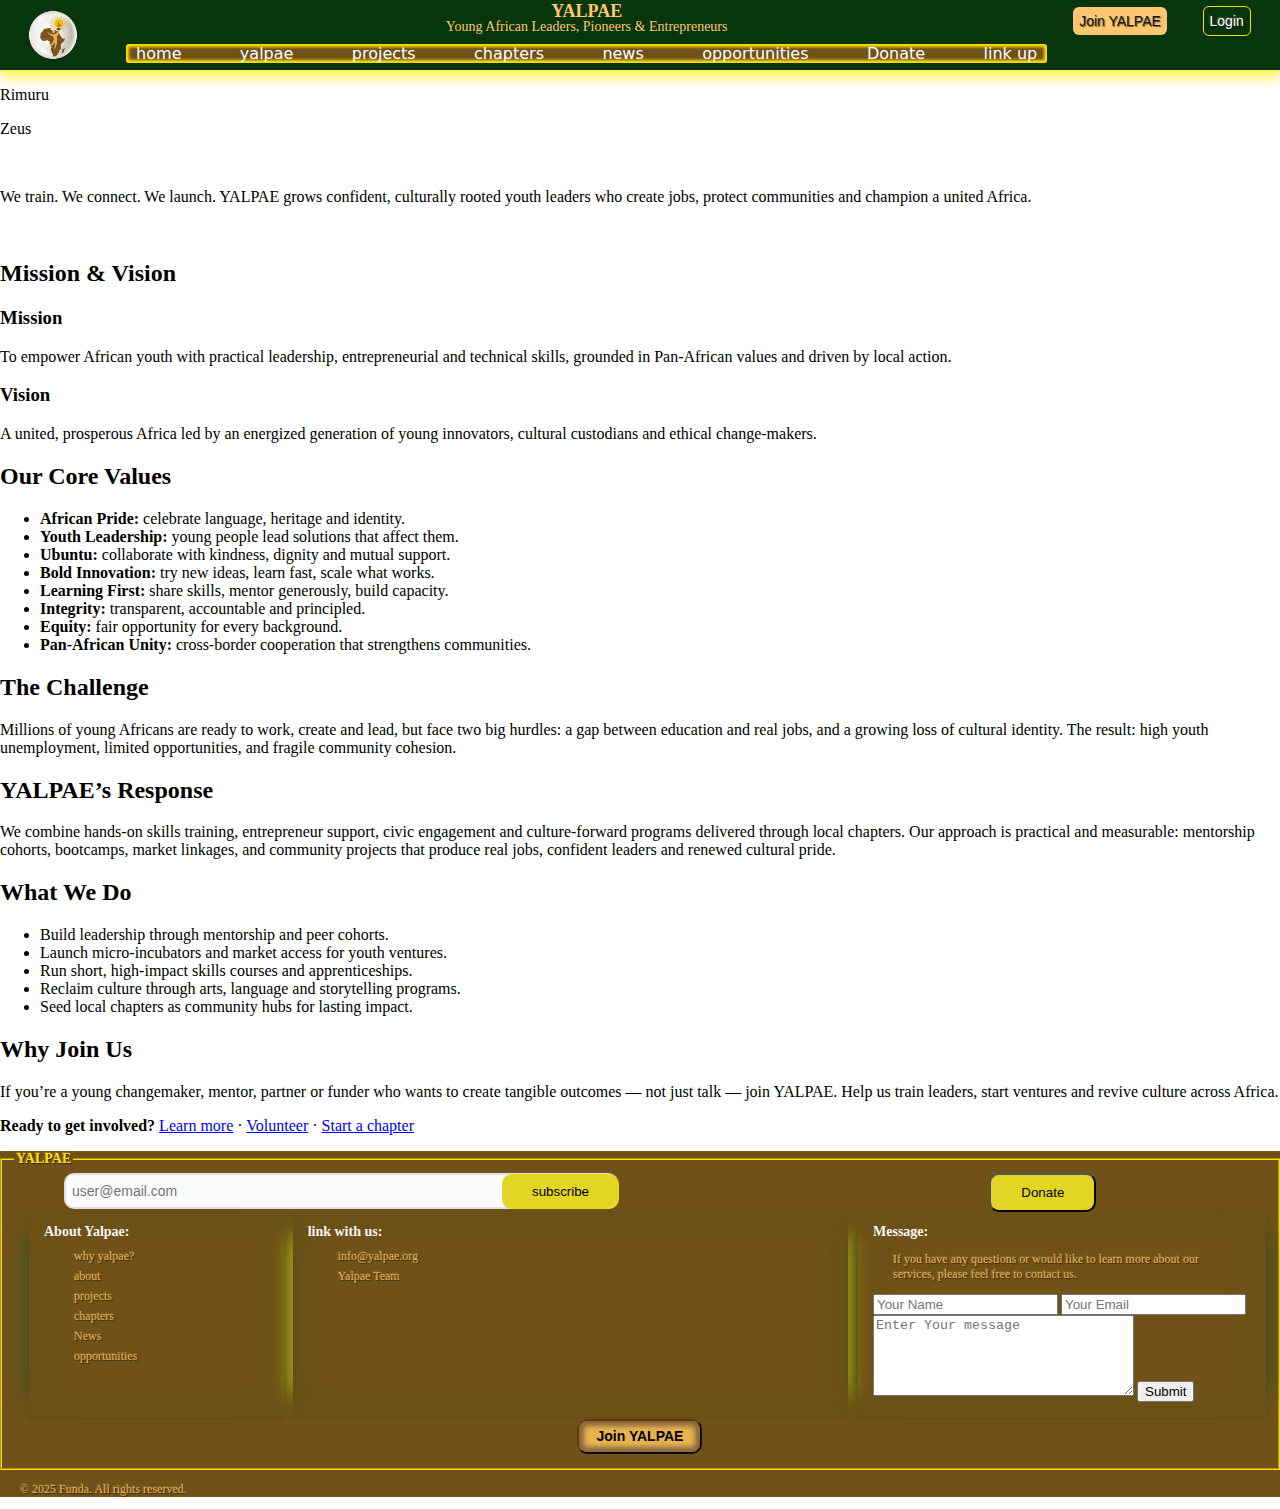
<file: index.html>
<!DOCTYPE html>
<html lang="en">
<head>
    <meta charset="UTF-8">
    <meta name="viewport" content="width=device-width, initial-scale=1.0">
    <meta name="description" content="YALPAE - Young African Leaders, Pioneers & Entrepreneurs. Empowering African youth through leadership, innovation, and entrepreneurship.">

    <title>Yalpae</title>
    <link rel="stylesheet" href="assets/styles/main.css">
    <link rel="icon" href="assets/imgs/logo_clearbg.png" type="imgs">
</head>

<body>
    <!-- Nav section -->
    <header>

        <div class="header-logo">
            <img id="menuToggle" src="assets/imgs/Logos/clear_BGs/logo_template-removebg.png" alt="Open menu" class="nav-logo" />
        </div>

        <div class="header-bar">
            <h1>YALPAE</h1>
            <h2>Young African Leaders, Pioneers &amp; Entrepreneurs</h2>
        </div>

        <div class="div3">
            <button class="reg" type="button">Join YALPAE</button>
        </div>

        <div class="div4">
            <button class="login" type="button">Login</button>
        </div>

        <div class="nav-links">
            <ul>
                <li><a href="#">home</a></li>
                <li><a href="#">yalpae</a></li>
                <li><a href="#">projects</a></li>
                <li><a href="#">chapters</a></li>
                <li><a href="#">news</a></li>
                <li><a href="#">opportunities</a></li>
                <li><a href="#">Donate</a></li>
                <li><a href="#">link up</a></li>
            </ul>
        </div>

        
        <!-- <div class="nav-section">
            <div class="menu-bar">
                <img id="menuToggle" src="assets/imgs/logo_clearbg.png" alt="Open menu" class="nav-logo" />
            </div>

            
            <div class="nav-bar">
                <div class="header-bar">
                    <div class="nav-headings">
                        <h1>YALPAE</h1>
                        <h2>Young African Leaders, Pioneers &amp; Entrepreneurs</h2>
                    </div>

                    <div class="log-btn">
                        <button class="login" type="button">Login</button>
                    </div>
                </div>

                <div class="nav-link"></div>
            </div>
            
        </div> -->
    </header> 
    
    <main>
        <section class="intro">
            <!--YALPAE, LOGO, SLOGAN-->
            <!-- <h1>YALPAE</h1>
            <h2>Young African Pioneers Leaders & Entrepreneurs</h2> -->
            <!--Insert qoutes-->
            <div>
                <p>Rimuru</p>
                <p>Zeus</p>
            </div>
        </section>

        <section id="yalpae">

            <!-- About YALPAE -->
            <!-- <article>
                <h2>About YALPAE</h2>
                <p>
                YALPAE — <strong>Young African Leaders, Pioneers & Entrepreneurs</strong> — is a youth-led movement registered in South Africa (NPC: 2025/670308/08). We equip young Africans with the skills, networks and opportunities to lead change in their communities. Through chapter-based programs, mentorship, cultural revival and enterprise support, we turn ambition into impact through one leader, one venture, one chapter at a time.
                </p>
            </article> -->

            <!-- Elevator Pitch -->
            <article>
                <br>
                <p>
                We train. We connect. We launch. YALPAE grows confident, culturally rooted youth leaders who create jobs, protect communities and champion a united Africa.
                </p>
                <br>
            </article>

            <div>
                <h2>Mission & Vision</h2>
                <!-- Mission -->
                <article>
                    <h3>Mission</h2>
                    <p>
                    To empower African youth with practical leadership, entrepreneurial and technical skills, grounded in Pan-African values and driven by local action.
                    </p>
                </article>

                <!-- Vision -->
                <article>
                    <h3>Vision</h2>
                    <p>
                    A united, prosperous Africa led by an energized generation of young innovators, cultural custodians and ethical change-makers.
                    </p>
                </article>
            </div>

            <!-- Core Values -->
            <article>
                <h2>Our Core Values</h2>
                <ul>
                <li><strong>African Pride:</strong> celebrate language, heritage and identity.</li>
                <li><strong>Youth Leadership:</strong> young people lead solutions that affect them.</li>
                <li><strong>Ubuntu:</strong> collaborate with kindness, dignity and mutual support.</li>
                <li><strong>Bold Innovation:</strong> try new ideas, learn fast, scale what works.</li>
                <li><strong>Learning First:</strong> share skills, mentor generously, build capacity.</li>
                <li><strong>Integrity:</strong> transparent, accountable and principled.</li>
                <li><strong>Equity:</strong> fair opportunity for every background.</li>
                <li><strong>Pan-African Unity:</strong> cross-border cooperation that strengthens communities.</li>
                </ul>
            </article>

            <!-- The Challenge -->
            <article>
                <h2>The Challenge</h2>
                <p>
                Millions of young Africans are ready to work, create and lead, but face two big hurdles: a gap between education and real jobs, and a growing loss of cultural identity. The result: high youth unemployment, limited opportunities, and fragile community cohesion.
                </p>
            </article>

            <!-- YALPAE's Response -->
            <article>
                <h2>YALPAE’s Response</h2>
                <p>
                We combine hands-on skills training, entrepreneur support, civic engagement and culture-forward programs delivered through local chapters. Our approach is practical and measurable: mentorship cohorts, bootcamps, market linkages, and community projects that produce real jobs, confident leaders and renewed cultural pride.
                </p>
            </article>

            <!-- What We Do -->
            <article>
                <h2>What We Do</h2>
                <ul>
                <li>Build leadership through mentorship and peer cohorts.</li>
                <li>Launch micro-incubators and market access for youth ventures.</li>
                <li>Run short, high-impact skills courses and apprenticeships.</li>
                <li>Reclaim culture through arts, language and storytelling programs.</li>
                <li>Seed local chapters as community hubs for lasting impact.</li>
                </ul>
            </article>
        </section>


        <section>
        <!-- Why Join Us -->
            <article>
                <h2>Why Join Us</h2>
                <p>
                If you’re a young changemaker, mentor, partner or funder who wants to create tangible outcomes — not just talk — join YALPAE. Help us train leaders, start ventures and revive culture across Africa.
                </p>
                <p>
                <strong>Ready to get involved?</strong> 
                <a href="#">Learn more</a> · 
                <a href="#">Volunteer</a> · 
                <a href="#">Start a chapter</a>
                </p>
            </article>

        </section>


    </main>

    <footer>
        <fieldset class="foot">
            <legend>YALPAE</legend>
            <!--About us-->
            <div class="foot1">
                <input type="email" name="subscribe" class="subscription" placeholder="user@email.com">
                <button type="submit" class="sub-btn">subscribe</button>
            </div>
            <div class="foot2">
                <button type="button" class="donate-btn">Donate</button>
            </div>

            <div class="foot3">
                <h4>About Yalpae:</h4>
                <ul>
                    <li><a href="#">why yalpae?</a></li>
                    <li><a href="#">about</a></li>
                    <li><a href="#">projects</a></li>
                    <li><a href="#">chapters</a></li>
                    <li><a href="#">News</a></li>
                    <li><a href="#">opportunities</a></li>
                </ul>
            </div>
            
            <!--Contact Info-->
            <div class="foot4">
                <!-- Get Involved call statement -->
                <h4>link with us:</h4>
                <ul>
                    <li><a href="#">info@yalpae.org</a></li>
                    <li><a href="#">Yalpae Team</a></li>
                    <!-- Add others as needed -->
                </ul>
            </div>

            <!--Contact form-->
            <div class="foot5">
                    <h4>Message:</h4>
                    <p>If you have any questions or would like to learn more about our services, please feel free to contact us.</p>
                    <div class="contact-form-container">
                        <form action="https://api.web3forms.com/submit" method="POST" class="contact-form">
                            <input type="hidden" name="access_key" value="YOUR_ACCESS_KEY_HERE">
                            <input type="text" name="name" class="input" placeholder="Your Name" />
                            <input type="email" name="email" class="input" placeholder="Your Email" />
                            <textarea name=" message" cols="30" rows="5" placeholder="Enter Your message" class="input"
                                required></textarea>
                            <button class="submit" type="submit">Submit</button>
                        </form>
                    </div>   
            </div>

            <!--Social Media-->
            <div class="foot6">
                <button>Join YALPAE</button>
            </div>
            
        </fieldset>

        <div>
            <!--social media icons-->
            <!--Logo-->
            <!--T&C's privacy policies---->
        </div>
        <p>&copy; 2025 Funda. All rights reserved.</p>
    </footer>
</body>
</html>
</file>
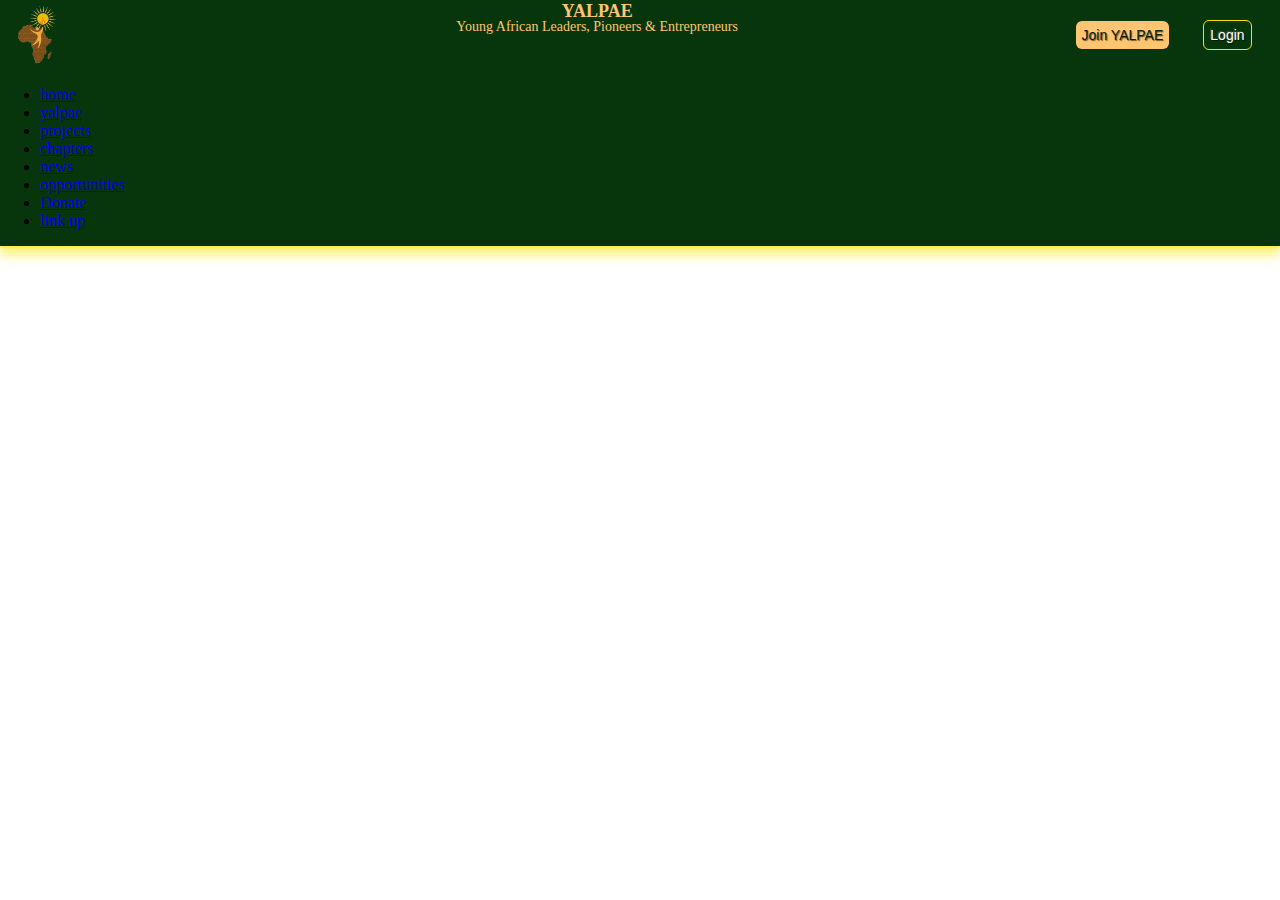
<file: abt/team.html>
<!DOCTYPE html>
<html lang="en">
<head>
    <meta charset="UTF-8">
    <meta name="viewport" content="width=device-width, initial-scale=1.0">
    <meta name="description" content="YALPAE - Young African Leaders, Pioneers & Entrepreneurs. Empowering African youth through leadership, innovation, and entrepreneurship.">

    <title>Yalpae</title>
    <link rel="stylesheet" href="../assets/styles/main.css">
    <link rel="icon" href="../assets/imgs/logo_clearbg.png" type="imgs">
</head>

<body>
     <header>

        <div class="div1">
            <img id="menuToggle" src="../assets/imgs/logo_clearbg.png" alt="Open menu" class="nav-logo" />
        </div>

        <div class="header-bar">
            <h1>YALPAE</h1>
            <h2>Young African Leaders, Pioneers &amp; Entrepreneurs</h2>
        </div>

        <div class="div3">
            <button class="reg" type="button">Join YALPAE</button>
        </div>

        <div class="div4">
            <button class="login" type="button">Login</button>
        </div>

        <div class="div5">
            <ul>
                <li><a href="#">home</a></li>
                <li><a href="#">yalpae</a></li>
                <li><a href="#">projects</a></li>
                <li><a href="#">chapters</a></li>
                <li><a href="#">news</a></li>
                <li><a href="#">opportunities</a></li>
                <li><a href="#">Donate</a></li>
                <li><a href="#">link up</a></li>
            </ul>
        </div>

        
        <!-- <div class="nav-section">
            <div class="menu-bar">
                <img id="menuToggle" src="assets/imgs/logo_clearbg.png" alt="Open menu" class="nav-logo" />
            </div>

            
            <div class="nav-bar">
                <div class="header-bar">
                    <div class="nav-headings">
                        <h1>YALPAE</h1>
                        <h2>Young African Leaders, Pioneers &amp; Entrepreneurs</h2>
                    </div>

                    <div class="log-btn">
                        <button class="login" type="button">Login</button>
                    </div>
                </div>

                <div class="nav-link"></div>
            </div>
            
        </div> -->
    </header> 
    

    
</body>
</html>
</file>
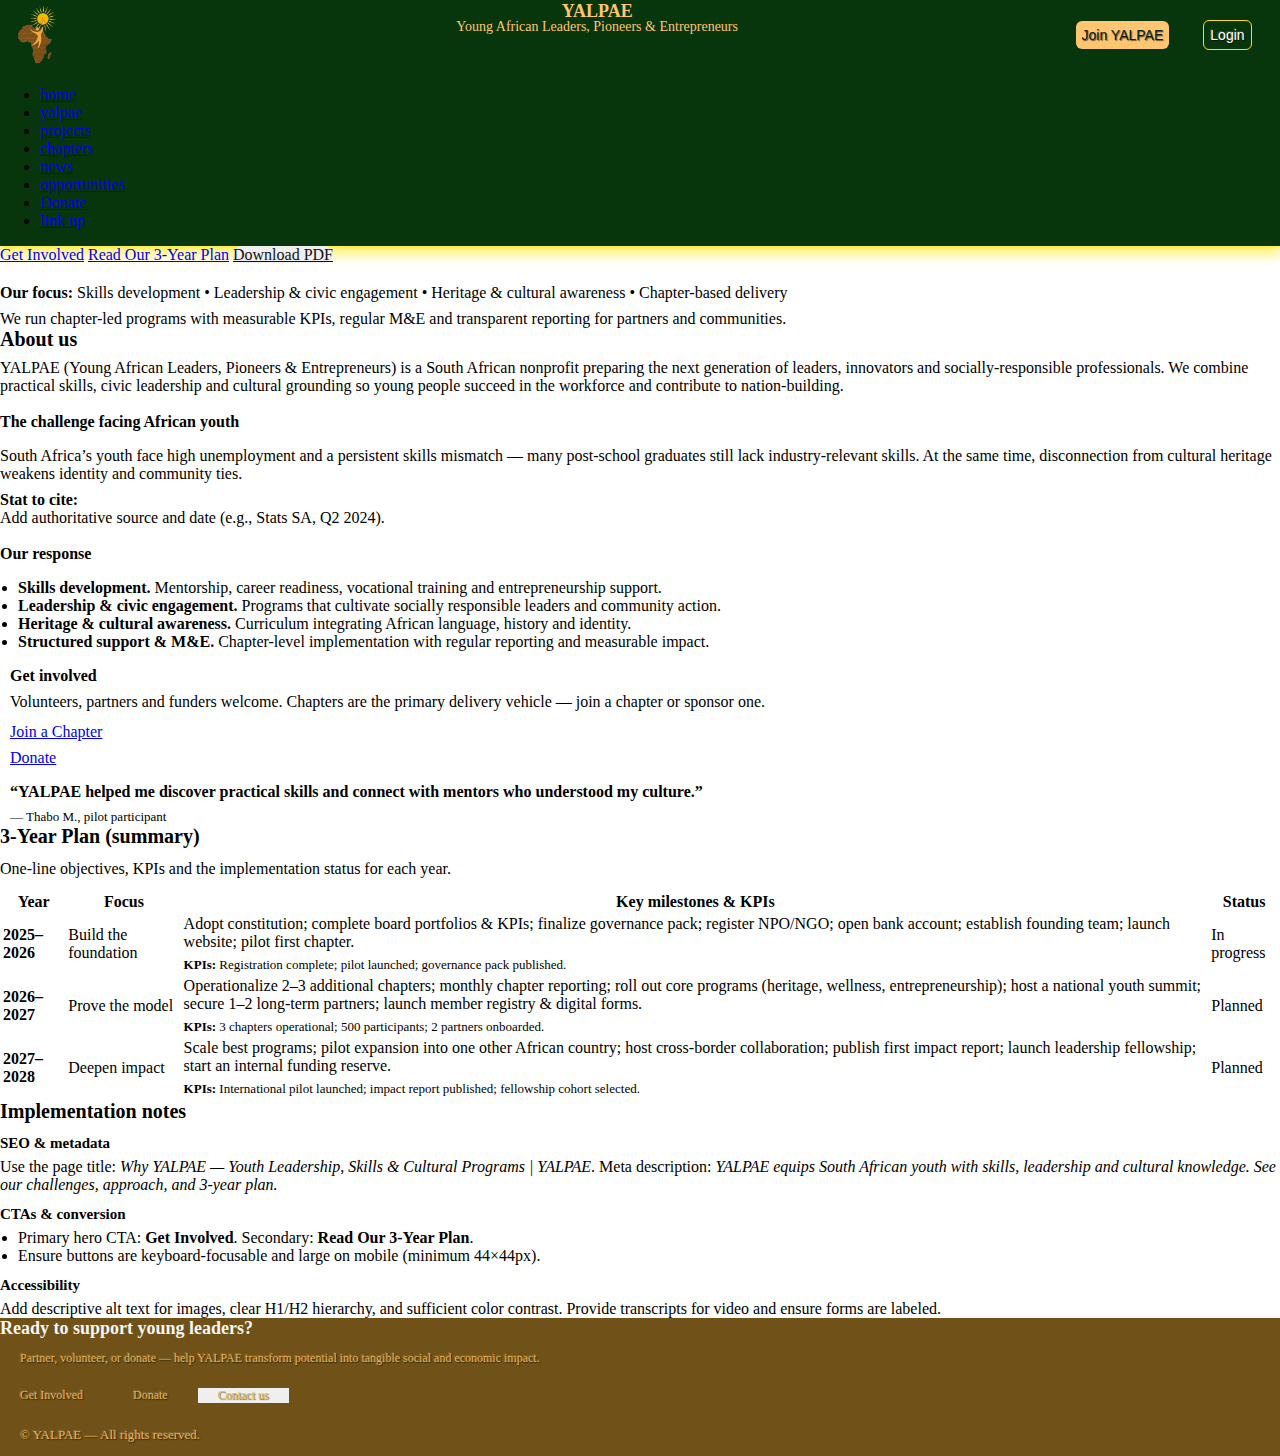
<file: abt/why_yalpae.html>
<!DOCTYPE html>
<html lang="en">
<head>
    <meta charset="UTF-8">
    <meta name="viewport" content="width=device-width, initial-scale=1.0">
    <meta name="description" content="YALPAE - Young African Leaders, Pioneers & Entrepreneurs. Empowering African youth through leadership, innovation, and entrepreneurship.">

    <title>Yalpae</title>
    <link rel="stylesheet" href="../assets/styles/main.css">
    <link rel="icon" href="../assets/imgs/logo_clearbg.png" type="imgs">
</head>

<body>
     <header>

        <div class="div1">
            <img id="menuToggle" src="../assets/imgs/logo_clearbg.png" alt="Open menu" class="nav-logo" />
        </div>

        <div class="header-bar">
            <h1>YALPAE</h1>
            <h2>Young African Leaders, Pioneers &amp; Entrepreneurs</h2>
        </div>

        <div class="div3">
            <button class="reg" type="button">Join YALPAE</button>
        </div>

        <div class="div4">
            <button class="login" type="button">Login</button>
        </div>

        <div class="div5">
            <ul>
                <li><a href="#">home</a></li>
                <li><a href="#">yalpae</a></li>
                <li><a href="#">projects</a></li>
                <li><a href="#">chapters</a></li>
                <li><a href="#">news</a></li>
                <li><a href="#">opportunities</a></li>
                <li><a href="#">Donate</a></li>
                <li><a href="#">link up</a></li>
            </ul>
        </div>

        
        <!-- <div class="nav-section">
            <div class="menu-bar">
                <img id="menuToggle" src="assets/imgs/logo_clearbg.png" alt="Open menu" class="nav-logo" />
            </div>

            
            <div class="nav-bar">
                <div class="header-bar">
                    <div class="nav-headings">
                        <h1>YALPAE</h1>
                        <h2>Young African Leaders, Pioneers &amp; Entrepreneurs</h2>
                    </div>

                    <div class="log-btn">
                        <button class="login" type="button">Login</button>
                    </div>
                </div>

                <div class="nav-link"></div>
            </div>
            
        </div> -->
    </header> 
    

        <div class="cta-row" role="region" aria-label="Primary calls to action">
      <a href="#get-involved" class="btn btn-primary accessible-link" role="button">Get Involved</a>
      <a href="#three-year-plan" class="btn btn-secondary accessible-link" role="button">Read Our 3-Year Plan</a>
      <a href="/assets/YALPAE-3yr-plan.pdf" class="btn" style="background:#efefef;color:#111;border-radius:10px">Download PDF</a>
    </div>

    <!-- Short summary bullets -->
    <div style="margin-top:20px;display:grid;gap:8px">
      <p class="muted" style="margin:0"><strong>Our focus:</strong> Skills development • Leadership & civic engagement • Heritage & cultural awareness • Chapter-based delivery</p>
      <p class="muted" style="margin:0">We run chapter-led programs with measurable KPIs, regular M&E and transparent reporting for partners and communities.</p>
    </div>
  </div>


<!-- About / Challenge / Response -->
<section class="section" aria-labelledby="about-heading">
  <div class="two-col" role="region" aria-label="About and challenge">
    <div>
      <h2 id="about-heading" style="font-size:20px;margin:0 0 8px">About us</h2>
      <p class="muted" style="margin-top:8px">
        YALPAE (Young African Leaders, Pioneers &amp; Entrepreneurs) is a South African nonprofit preparing the next generation of leaders, innovators and socially-responsible professionals. We combine practical skills, civic leadership and cultural grounding so young people succeed in the workforce and contribute to nation-building.
      </p>

      <h3 style="margin-top:18px;font-size:16px">The challenge facing African youth</h3>
      <p class="muted" style="margin-top:8px">
        South Africa’s youth face high unemployment and a persistent skills mismatch — many post-school graduates still lack industry-relevant skills. At the same time, disconnection from cultural heritage weakens identity and community ties.
        <strong style="display:block;margin-top:8px">Stat to cite:</strong>
        <span class="muted">Add authoritative source and date (e.g., Stats SA, Q2 2024).</span>
      </p>

      <h3 style="margin-top:18px;font-size:16px">Our response</h3>
      <ul style="margin-top:8px;padding-left:18px;color:var(--muted)">
        <li><strong>Skills development.</strong> Mentorship, career readiness, vocational training and entrepreneurship support.</li>
        <li><strong>Leadership & civic engagement.</strong> Programs that cultivate socially responsible leaders and community action.</li>
        <li><strong>Heritage & cultural awareness.</strong> Curriculum integrating African language, history and identity.</li>
        <li><strong>Structured support & M&E.</strong> Chapter-level implementation with regular reporting and measurable impact.</li>
      </ul>
    </div>

    <!-- Sidebar: quick actions, testimonial, donation -->
    <aside aria-labelledby="join-heading" style="padding-left:10px">
      <h2 id="join-heading" style="font-size:16px;margin:0 0 8px">Get involved</h2>
      <p class="muted" style="margin:0 0 12px">Volunteers, partners and funders welcome. Chapters are the primary delivery vehicle — join a chapter or sponsor one.</p>
      <div style="display:flex;gap:8px;flex-direction:column">
        <a href="#volunteer" class="btn btn-primary" role="button">Join a Chapter</a>
        <a href="/donate" class="btn btn-secondary" role="button">Donate</a>
      </div>

      <div style="margin-top:16px">
        <div class="testimonial" aria-labelledby="testi-name">
          <p style="margin:0;font-weight:600">“YALPAE helped me discover practical skills and connect with mentors who understood my culture.”</p>
          <p id="testi-name" class="muted" style="margin:8px 0 0;font-size:13px">— Thabo M., pilot participant</p>
        </div>
      </div>
    </aside>
  </div>
</section>

<!-- 3-Year Plan -->
<section class="section" id="three-year-plan" aria-labelledby="plan-heading">
  <h2 id="plan-heading" style="font-size:20px;margin:0 0 12px">3-Year Plan (summary)</h2>
  <p class="muted" style="margin:0 0 12px">One-line objectives, KPIs and the implementation status for each year.</p>

  <table role="table" aria-label="Three year plan table">
    <thead>
      <tr>
        <th scope="col">Year</th>
        <th scope="col">Focus</th>
        <th scope="col">Key milestones &amp; KPIs</th>
        <th scope="col">Status</th>
      </tr>
    </thead>
    <tbody>
      <tr>
        <td><strong>2025–2026</strong></td>
        <td>Build the foundation</td>
        <td>
          Adopt constitution; complete board portfolios &amp; KPIs; finalize governance pack; register NPO/NGO; open bank account; establish founding team; launch website; pilot first chapter.
          <div class="muted" style="margin-top:6px;font-size:13px"><strong>KPIs:</strong> Registration complete; pilot launched; governance pack published.</div>
        </td>
        <td>
          <div class="progress"><span class="progress-dot progress-inprogress" aria-hidden="true"></span><span class="muted">In progress</span></div>
        </td>
      </tr>

      <tr>
        <td><strong>2026–2027</strong></td>
        <td>Prove the model</td>
        <td>
          Operationalize 2–3 additional chapters; monthly chapter reporting; roll out core programs (heritage, wellness, entrepreneurship); host a national youth summit; secure 1–2 long-term partners; launch member registry &amp; digital forms.
          <div class="muted" style="margin-top:6px;font-size:13px"><strong>KPIs:</strong> 3 chapters operational; 500 participants; 2 partners onboarded.</div>
        </td>
        <td>
          <div class="progress"><span class="progress-dot progress-planned" aria-hidden="true"></span><span class="muted">Planned</span></div>
        </td>
      </tr>

      <tr>
        <td><strong>2027–2028</strong></td>
        <td>Deepen impact</td>
        <td>
          Scale best programs; pilot expansion into one other African country; host cross-border collaboration; publish first impact report; launch leadership fellowship; start an internal funding reserve.
          <div class="muted" style="margin-top:6px;font-size:13px"><strong>KPIs:</strong> International pilot launched; impact report published; fellowship cohort selected.</div>
        </td>
        <td>
          <div class="progress"><span class="progress-dot progress-planned" aria-hidden="true"></span><span class="muted">Planned</span></div>
        </td>
      </tr>
    </tbody>
  </table>

</section>

<!-- Implementation suggestions (SEO, accessibility, CTAs) -->
<section class="section" aria-labelledby="ops-heading">
  <h2 id="ops-heading" style="font-size:20px;margin:0 0 12px">Implementation notes</h2>
  <div style="display:grid;gap:12px">
    <div>
      <h4 style="margin:0 0 6px;font-size:15px">SEO & metadata</h4>
      <p class="muted" style="margin:0">Use the page title: <em>Why YALPAE — Youth Leadership, Skills &amp; Cultural Programs | YALPAE</em>. Meta description: <em>YALPAE equips South African youth with skills, leadership and cultural knowledge. See our challenges, approach, and 3-year plan.</em></p>
    </div>

    <div>
      <h4 style="margin:0 0 6px;font-size:15px">CTAs & conversion</h4>
      <ul class="muted" style="margin:0;padding-left:18px">
        <li>Primary hero CTA: <strong>Get Involved</strong>. Secondary: <strong>Read Our 3-Year Plan</strong>.</li>
        <li>Ensure buttons are keyboard-focusable and large on mobile (minimum 44×44px).</li>
      </ul>
    </div>

    <div>
      <h4 style="margin:0 0 6px;font-size:15px">Accessibility</h4>
      <p class="muted" style="margin:0">Add descriptive alt text for images, clear H1/H2 hierarchy, and sufficient color contrast. Provide transcripts for video and ensure forms are labeled.</p>
    </div>
  </div>
</section>

<!-- Footer CTA -->
<footer class="section" aria-label="Call to action">
  <div style="display:flex;flex-direction:column;gap:12px;align-items:flex-start">
    <h3 style="margin:0;font-size:18px">Ready to support young leaders?</h3>
    <p class="muted" style="margin:0">Partner, volunteer, or donate — help YALPAE transform potential into tangible social and economic impact.</p>
    <div style="display:flex;gap:10px;margin-top:10px">
      <a href="#get-involved" class="btn btn-primary">Get Involved</a>
      <a href="/donate" class="btn btn-secondary">Donate</a>
      <a href="/contact" class="btn" style="background:#efefef">Contact us</a>
    </div>
    <p class="muted" style="margin-top:12px;font-size:13px">© YALPAE — All rights reserved.</p>
  </div>
</footer>

</body>
</html>
</file>
<file: assets/styles/main.css>
@import url("https://www.nerdfonts.com/assets/css/webfont.css");


/* reset */
*,
*::before,
*::after { box-sizing: border-box; }
html, body { margin: 0; padding: 0; }

/* header grid (no fixed height) */
header {
  background-color: rgb(8, 54, 12);
  display: grid;
  grid-template-columns: repeat(12, 1fr);
  grid-template-rows: auto auto;   /* first = title row, second = nav row */
  gap: 0;
  box-shadow: 0 2px 2px rgba(255, 233, 32, 0.63), 0 10px 10px rgba(255, 233, 32, 0.562);
}

/* logo (left) */
.header-logo {
  grid-column: 1 / 2;
  grid-row: 1 / span 2;            /* occupy both rows */
  display: flex;
  align-items: center;
  justify-content: center;
}

.nav-logo {
  max-width: 70px;                 /* keep logo contained */
  width: 100%;
  height: auto;
  display: block;
}

/* title area (center) */
.header-bar {
  grid-column: 2 / 11;             /* central 9 cols */
  grid-row: 1 / 2;
  text-align: center;
  color: #FFC570;
  margin: 0;
  padding: 0.15rem 0;
}

.header-bar h1,
.header-bar h2 {
  margin: 0;
  line-height: 1;
}

.header-bar h1 { font-size: 18px }
.header-bar h2 { 
  font-size: 14px;
  font-weight: 100; 
}

/* right-side buttons */
.div3 { 
  grid-column: 11 / 12; 
  grid-row: 1 / 2; 
  display:flex; 
  align-items:center; 
  justify-content:center; 
}

.div4 { 
  grid-column: 12 / 13;
  grid-row: 1 / 2;
  display:flex;
  align-items:center;
  justify-content:center; 
}

.reg, .login {
  appearance: none;
  border: 0;
  border-radius: 6px;
  font-size: 14px;
  cursor: pointer;
  padding: 6px;
  text-shadow: -1px -1px 1px rgba(255, 255, 255, 0.2), 
               1px 1px 1px rgba(0, 0, 0, 0.6);
}

.reg { 
  background: #FFC570; 
  border-color: 2px #705218;
  color: #071a09; 
}

.login { 
  background: transparent; 
  color: #fff; 
  border: 1px solid #FFDE00;
 }


/* navigation row (under title) */
.nav-links {
  grid-column: 2 / 11;
  grid-row: 2 / 3;
  align-self: start;               
  padding: 2px 0;
  margin: 0;
  display: flex;
  justify-content: center;
}

.nav-links ul {
  background-color: #705218;
  height: 100%;
  box-shadow: inset 0px 0px 3px 3px #FFDE00;
  border-radius:3px;
	list-style: none;
  margin: 0;
  padding: 0;
  display: inline-flex;
  gap: clamp(0.75rem, 3vw, 3rem);  /* responsive spacing */
  align-items: center;
  flex-wrap: wrap;                 /* allows wrapping on small widths */
}

.nav-links a {
  font-family: Calibri, system-ui, -apple-system, "Segoe UI", Roboto, Arial;
  text-decoration: none;
  color: #fff;
  font-size: 16px;
  display: inline-flex;
  align-items: center;
  margin-left: 10px;
  margin-right: 10px;
}


/* optional: ensure consistent fonts across browsers */
body { 
  -webkit-font-smoothing: antialiased; 
  -moz-osx-font-smoothing: grayscale; 
}


footer {
  background-color: #705218;
  color: whitesmoke;
  height: 100%;
  
}

footer fieldset {
  display: grid;
  grid-template-columns: repeat(9, 1fr);
  grid-template-rows: repeat(7, 1fr);
  gap: 2px;
  border-color: #FFDE00;
  margin: 0;
}

footer legend {
  color: #FFDE00;
  font-size: 14px;
  font-weight: bold;
  text-shadow: -1px -1px 1px rgba(255, 255, 255, 0.2), 
               1px 1px 1px rgba(0, 0, 0, 0.6);
}

footer h4 { font-size: 14px; margin:10px 0px 5px 0px; }

footer a {
  font-family: "hoefler text";
  text-decoration: none;
  color: rgb(233,179,79);
  text-shadow: -1px -1px 1px rgba(255, 255, 255, 0.2), 
               1px 1px 1px rgba(0, 0, 0, 0.6);
  font-size: 12px;
  padding: 0px 20px;
  align-items: center;
}

footer p {
  font-family: "florence";
  text-decoration: none;
  color: rgb(233,179,79);
  text-shadow: -1px -1px 1px rgba(255, 255, 255, 0.2), 
               1px 1px 1px rgba(0, 0, 0, 0.6);
  font-size: 12px;
  padding: 0px 20px;
  align-items: center;
}
    
.foot1 {
  grid-column: span 7 / span 7;
  margin-left: 50px;
}



.foot2 {
  grid-column: span 2 / span 2;
  grid-column-start: 8;
}

.foot3 {
  grid-column: span 2 / span 2;
  grid-row: span 5 / span 5;
  grid-row-start: 2;
  box-shadow: 0 1px 4px rgba(30, 81, 34, .3),
			  -23px 0 20px -23px rgba(30, 81, 34, .8),
			  23px 0 20px -23px rgba(30, 81, 34, .8),
			  inset 0 0 40px rgba(30, 81, 34, .1);
  padding: 0px 15px;
  margin-left: 15px;
  width: 92%;
}

.foot3 ul, .foot4 ul {
  list-style: none;
  margin: 0;
  padding: 0px 10px;
  line-height: 1.25;
}

.foot4 {
  grid-column: span 4 / span 4;
  grid-row: span 5 / span 5;
  grid-column-start: 3;
  grid-row-start: 2;
  box-shadow: 0 1px 4px rgba(30, 81, 34, .3),
			  -23px 0 20px -23px rgba(255, 238, 4, 0.877),
			  23px 0 20px -23px rgba(255, 238, 4, 0.877),
			  inset 0 0 40px rgba(30, 81, 34, .1);
  padding: 0px 15px;
}

.foot4 a {
  font-family: "hoefler text";
  text-decoration: none;
  color: rgb(233,179,79);
  text-shadow: -1px -1px 1px rgba(255, 255, 255, 0.2), 
               1px 1px 1px rgba(0, 0, 0, 0.6);
  font-size: 12px;
  align-items: center;
}

.foot5 {
  grid-column: span 3 / span 3;
  grid-row: span 5 / span 5;
  grid-column-start: 7;
  grid-row-start: 2;
  box-shadow: 0 1px 4px rgba(30, 81, 34, .3),
			  -23px 0 20px -23px rgba(30, 81, 34, .8),
			  23px 0 20px -23px rgba(30, 81, 34, .8),
			  inset 0 0 40px rgba(30, 81, 34, .1);
  padding: 0px 15px;
  margin-left: 8px;
  font-size:12px;
}



.foot6 {
  grid-column: span 3 / span 3;
  grid-column-start: 4;
  grid-row-start: 7;
  box-shadow: inset 0px 0px 5px 5px #85663f;
  border-radius: 9px;
  width: 125px;
  height: 35px;
  justify-self: center;
  margin: 0;
}

.foot6  button {
  width: 100%;
  height: 100%;
  background-color: rgb(233,179,79);
  border-color: rgb(102, 54, 9);
  box-shadow: inset 0px 0px 5px 5px #85663f;
  border-radius: 10px;
  font-weight: bold;
  font-size: 14px;
  cursor: pointer;
  margin: 0;
}

.subscription {
  padding: 10px;
  border-radius: 10px;
  width: 60%;
  align-self: center;

  
    background-color: rgb(250, 251, 252);
    border-color: rgb(223, 225, 230);
    color: rgb(9, 30, 66);
    cursor: text;
    border-width: 2px;
    border-style: solid;
    box-sizing: border-box;
    font-size: 14px;
    transition: background-color 0.2s ease-in-out 0s, border-color 0.2s ease-in-out 0s;
    line-height: 1.42857; 
    padding: 8px 6px;
    height: 36px;
    :hover{
        background-color: rgb(235, 236, 240);
    }
    :focus{
        background-color: rgb(255, 255, 255);
        border-color: rgb(76, 154, 255);
    }
                
}

.sub-btn {
  border: none;
  border-radius: 10px;
  background-color: #e2d524;
  cursor:pointer;
  padding: 10px 30px;
  margin-left: -120px;
}

.donate-btn {
  border-radius: 10px;
  background-color: #e2d524;
  cursor:pointer;
  padding: 10px 30px;
}
</file>
